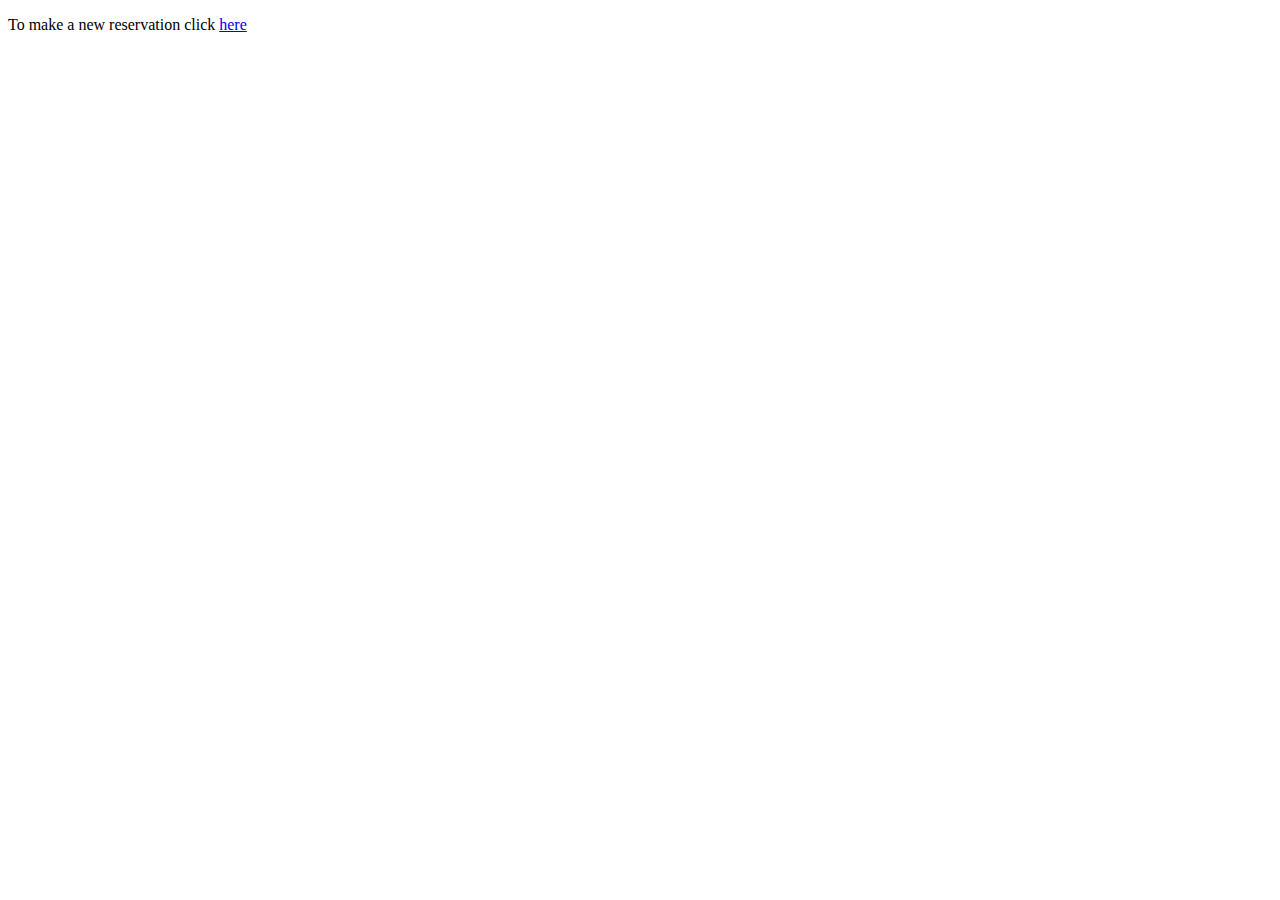
<file: src/main/resources/static/index.html>
<!DOCTYPE HTML>
<html xmlns:layout="http://www.ultraq.net.nz/thymeleaf/layout"
      layout:decorate="fragments/layout">
<body>
<div class="content" data-layout-fragment="content">

    <div class="container">

        <p>To make a new reservation click <a href="/reservation">here</a></p>

    </div>

</div>

</body>
</html>
</file>
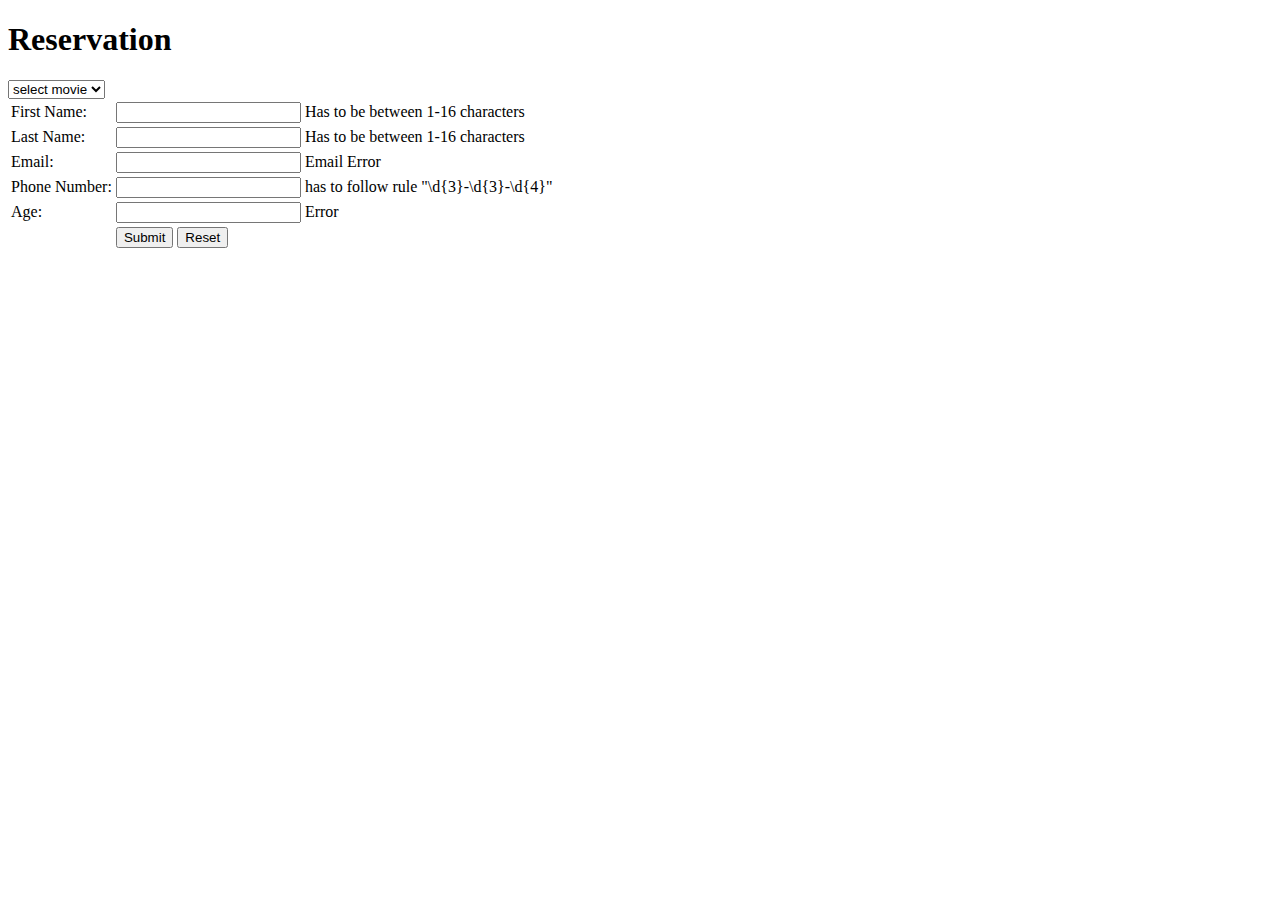
<file: src/main/resources/templates/reservation.html>
<!DOCTYPE HTML>
<html xmlns:layout="http://www.ultraq.net.nz/thymeleaf/layout"
      layout:decorate="fragments/layout">
<body>
<div class="content" data-layout-fragment="content">

    <div class="container">

        <div class="col-auto align-self-center">

            <h1 class="text-center" th:text="#{title.application}">Reservation</h1>
            <form th:action="@{/reservation}"
                  th:object="${reservation}" method="post">
                <table class="table">
                    <select class="form-control" th:field="${reservation.movieID}">
                        <option value="">select movie</option>
                        <option th:each="movie : ${reservation.getMovieList}" th:value="${movie.getFilmName}"
                                th:text="'Movie Name: ' + ${movie.getFilmName} + ' / Duration: ' + ${movie.getDuration} + ' / Language: ' + ${movie.getLanguage}"></option>
                    </select>
                    <tr>
                        <td><label for="firstName" th:text="#{person.firstName}">First Name:</label></td>
                        <td><input type="text" id="firstName" th:field="*{firstName}"/></td>
                        <td th:if="${#fields.hasErrors('firstName')}" th:errors="*{firstName}">Has to be between 1-16
                            characters
                        </td>
                    </tr>
                    <tr>
                        <td><label for="lastName" th:text="#{person.lastName}">Last Name:</label></td>
                        <td><input id="lastName" type="text" th:field="*{lastName}"/></td>
                        <td th:if="${#fields.hasErrors('lastName')}" th:errors="*{lastName}">Has to be between 1-16
                            characters
                        </td>
                    </tr>
                    <tr>
                        <td><label for="email" th:text="#{person.email}">Email:</label></td>
                        <td><input id="email" type="text" th:field="*{email}"/></td>
                        <td th:if="${#fields.hasErrors('email')}" th:errors="*{email}">Email Error</td>
                    </tr>
                    <tr>
                        <td><label for="phoneNr" th:text="#{person.phoneNr}">Phone Number:</label></td>
                        <td><input id="phoneNr" type="text" th:field="*{phoneNr}"/></td>
                        <td th:if="${#fields.hasErrors('phoneNr')}" th:errors="*{phoneNr}">has to follow rule
                            "\d{3}-\d{3}-\d{4}"
                        </td>
                    </tr>
                    <tr>
                        <td><label for="age" th:text="#{person.age}">Age:</label></td>
                        <td><input id="age" type="number" th:field="*{age}"/></td>
                        <td th:if="${#fields.hasErrors('age')}" th:errors="*{age}">Error</td>
                    </tr>
                    <tr>
                        <td></td>
                        <td>
                            <input class="btn btn-success" type="submit" value="Submit"/> <input class="btn btn-warning"
                                                                                                 type="reset"
                                                                                                 value="Reset"/>
                        </td>
                    </tr>
                </table>
                <!--
                            <ul th:if="${#fields.hasErrors('*')}" class="list-group">
                                <li th:each="err : ${#fields.errors('*')}" th:text="${err}" class="list-group-item">
                                    Input is incorrect
                                </li>
                            </ul>
                            <ul>
                                <li th:each="e : ${#fields.detailedErrors()}" th:class="${e.global}? globalerr : fielderr">
                                    <span th:text="${e.global}? '*' : ${e.fieldName}">The field name</span> |
                                    <span th:text="${e.message}">The error message</span>
                                </li>
                            </ul>
                -->
            </form>
        </div>
    </div>
</div>

<!--<div th:include="fragments/fragments-main-panel-footer :: footer"></div>-->

</body>
</html>
</file>
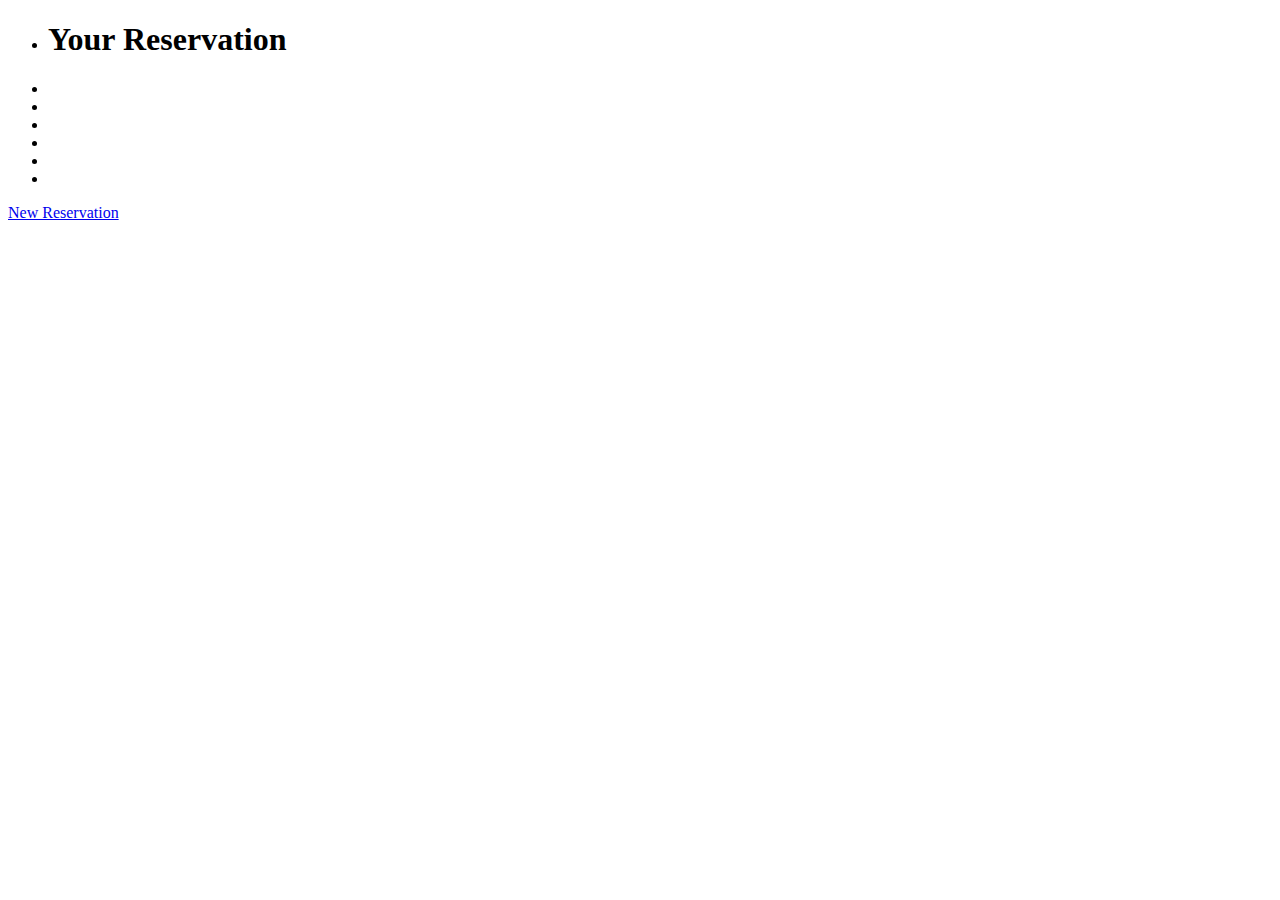
<file: src/main/resources/templates/response.html>
<!DOCTYPE html>
<html xmlns:layout="http://www.ultraq.net.nz/thymeleaf/layout"
      layout:decorate="fragments/layout">
<body>


<div class="content" data-layout-fragment="content">

    <div class="container">

<div class="container-fluid" th:object="${reservation}">

    <ul class="list-group">
        <li class="list-group-item"><h1>Your Reservation</h1></li>
        <li class="list-group-item" th:text="'Movie Name: ' + ${reservation.getMovieID}" />
        <li class="list-group-item" th:text="'First Name: ' + ${reservation.getFirstName}" />
        <li class="list-group-item" th:text="'Last Name: ' + ${reservation.getLastName()}" />
        <li class="list-group-item" th:text="'Email: ' + ${reservation.email}" />
        <li class="list-group-item" th:text="'Phone Number: ' + ${reservation.phoneNr}" />
        <li class="list-group-item" th:text="'Age: ' + ${reservation.getAge()}" />
    </ul>
    <a href="/reservation">New Reservation</a>

    <!-- -->
</div>

    </div>
</div>

</body>
</html>
</file>
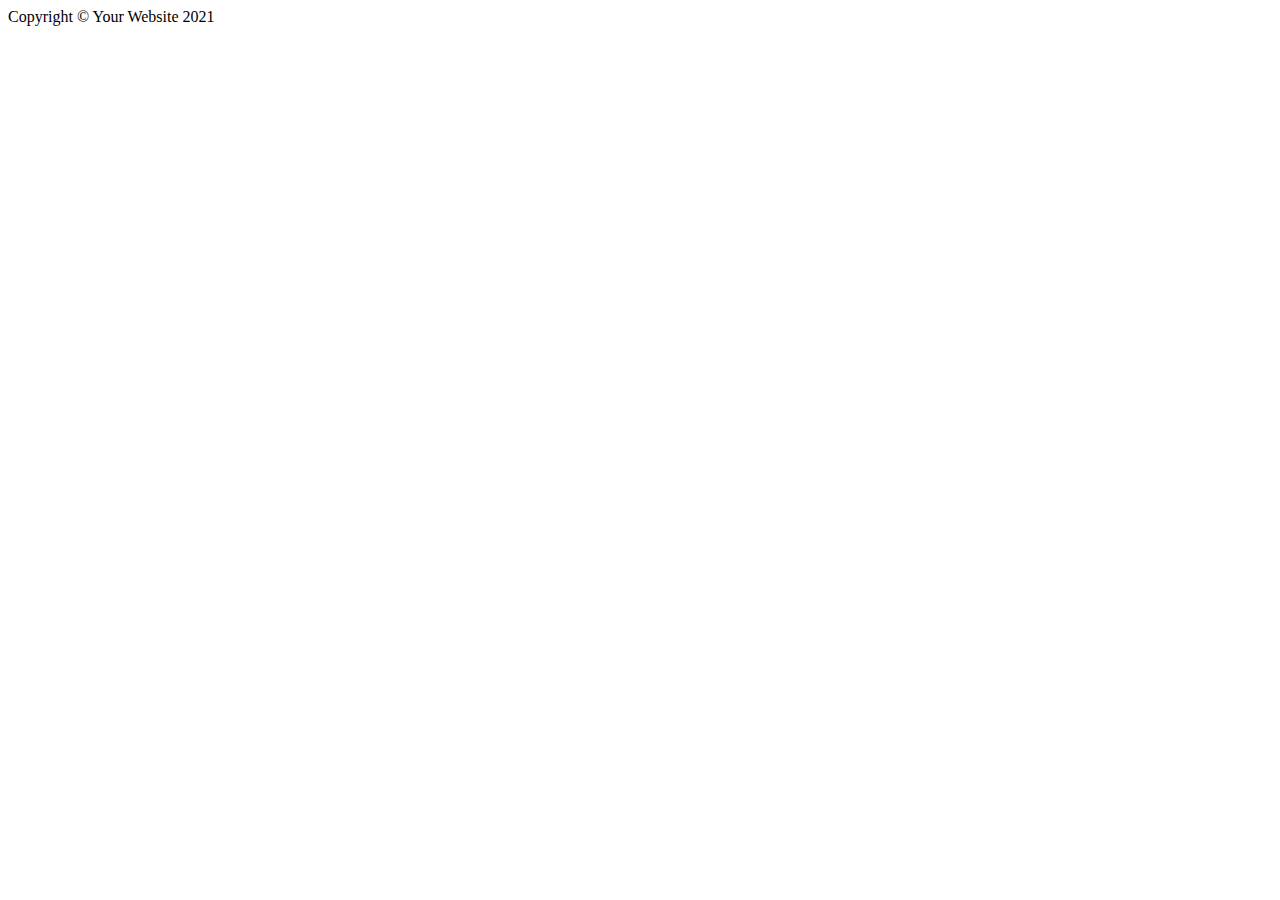
<file: src/main/resources/templates/fragments/footer.html>
<!DOCTYPE html>
<html lang="en">
<head>
    <meta charset="UTF-8">
    <title>Title</title>
</head>
<body>


<!-- Content Wrapper -->
<div id="content-wrapper" class="d-flex flex-column">

    <!-- Footer -->
    <footer class="sticky-footer bg-white" th:fragment="footer">
        <div class="container my-auto">
            <div class="copyright text-center my-auto">
                <span>Copyright &copy; Your Website 2021</span>
            </div>
        </div>
    </footer>
    <!-- End of Footer -->

</div>
<!-- End of Content Wrapper -->

</body>
</html>
</file>
